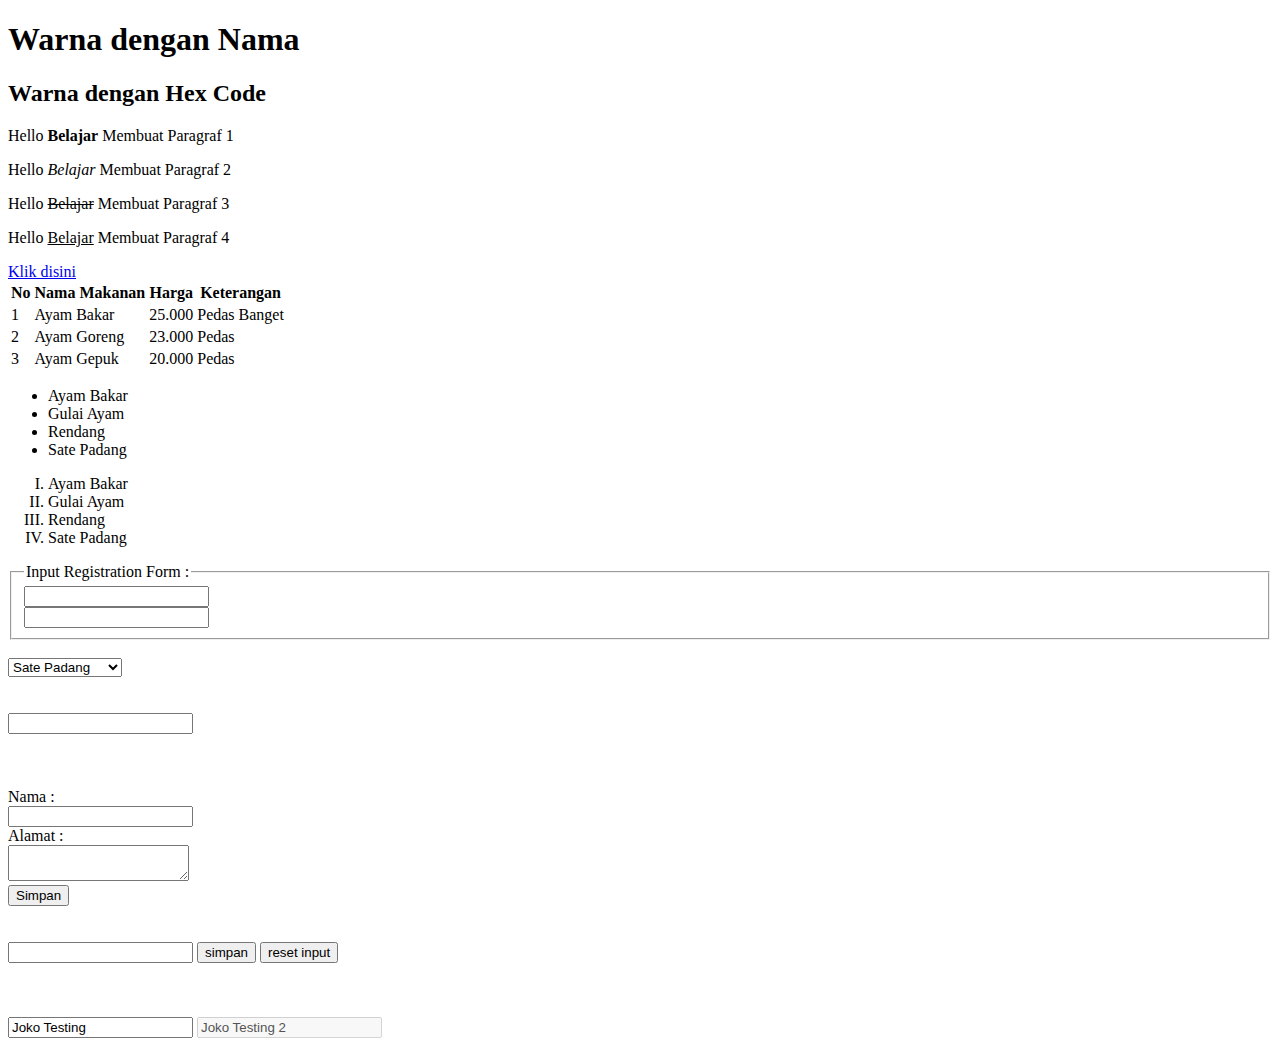
<file: index.html>
<!DOCTYPE html>

<html>
<head>
  <title>Belajar</title>
  <link rel="stylesheet" type="text/css" href="style/style.css">
<!-- <style>
h1{
  color:orange;
}
</style> -->
</head>

<body>
 <!-- <h1 style="color:green">Hello HTML H1</h1> -->
 <!-- <h1>Belajar CSS 1</h1>
 <h1 id="judul">Belajar CSS 2</h1>
 <h1 class="belajar">Belajar CSS 3</h1>

 <h2 class="belajar">Hello HTML H2</h2>
 <h3>Hello HTML H3</h3>
 <h4>Hello HTML H4</h4>
 <h5>Hello HTML H5</h5>
 <h6>Hello HTML H6</h6> -->

 <h1 id="idwarna" class="warnaKelas">Warna dengan Nama</h1>
 <h2>Warna dengan Hex Code</h2>

 <p>Hello <b>Belajar</b> Membuat Paragraf 1</p>
 <!-- <p>Hello <strong>Belajar</strong> Membuat Paragraf 1a</p> -->
 <p>Hello <i>Belajar</i> Membuat Paragraf 2</p>
 <!-- <p>Hello <em>Belajar</em> Membuat Paragraf 2a</p> -->
 <p>Hello <s>Belajar</s> Membuat Paragraf 3</p>
 <!-- <p>Hello <del>Belajar</del> Membuat Paragraf 3a</p> -->
 <p>Hello <u>Belajar</u> Membuat Paragraf 4</p>
 <!-- <p>Hello <ins>Belajar</ins> Membuat Paragraf 4a</p> -->
 <!-- <h1>Hello <small>Belajar</small> Membuat Paragraf 5</h1>
 <p>Hello <sup>Belajar</sup> Membuat Paragraf 6</p>
 <p>Hello <sub>Belajar</sub> Membuat Paragraf 7</p>
 <p>Hello <mark>Belajar</mark> Membuat Paragraf 8</p> -->
 <a href="https://google.com" target="_blank">Klik disini</a>
 <table>
   <tr>
    <th>No</th>
    <th>Nama Makanan</th>
    <th>Harga</th>
    <th>Keterangan</th>
   </tr>

   <tr>
    <td>1</td>
    <td>Ayam Bakar</td>
    <td>25.000</td>
    <td>Pedas Banget</td>
   </tr>

   <tr>
     <td>2</td>
     <td>Ayam Goreng</td>
     <td>23.000</td>
     <td>Pedas</td>
   </tr>

   <tr>
     <td>3</td>
     <td>Ayam Gepuk</td>
     <td>20.000</td>
     <td>Pedas</td>
   </tr>
 </table>
 <ul>
   <li>Ayam Bakar</li>
   <li>Gulai Ayam</li>
   <li>Rendang</li>
   <li>Sate Padang</li>
 </ul>

 <ol type="I">
   <li>Ayam Bakar</li>
   <li>Gulai Ayam</li>
   <li>Rendang</li>
   <li>Sate Padang</li>
 </ol>
 <!-- <img src="http://resepcaramemasak.info/wp-content/uploads/2014/07/Resep-Biji-Ketapang.jpg" alt="biji ketapang"></img>
 <img src="/img/contoh_gambar.jpg" alt="contoh_gambar"></img> -->
 <!-- <iframe src="http://www.detik.com/" height="500" width="500">
 </iframe> -->

<!-- <form>
  <input type="text"><br>
  <input type="password"><br>
  <input type="radio"><br>
  <input type="radio"><br>
  <input type="checkbox"><br>
  <input type="checkbox"><br>
  <input type="number"><br>
  <input type="email"><br>
  <input type="reset"><br>
  <input type="submit"><br>
</form> -->

<form>
  <fieldset>
    <legend>Input Registration Form :</legend>
    <input type="text"><br>
    <input type="text">
  </fieldset>
</form>
<br>
<select>
  <optgroup label="Sate">
   <option>Sate Padang</option>
   <option>Sate Madura</option>
  </optgroup>
  <optgroup label="Makanan Berkuah">
   <option>Gulai</option>
   <option>Soto</option>
  </optgroup>
</select>
<br>
<br>
<br>
<input type="text" list="isidatalist">
<datalist id="isidatalist">
  <option>Sate Padang</option>
  <option>Sate Madura</option>
  <option>Gulai</option>
  <option>Soto</option>
</datalist>
<br>
<br>
<br>
<br>
<label>Nama :</label><br>
<input type="text">
<br>
<label>Alamat :</label><br>
<textarea>
</textarea>
<br>
<button>Simpan</button>
<br>
<br>
<br>
<form>
  <input type="text">
  <input type="submit" value="simpan">
  <input type="reset" value="reset input">
</form>

<br><br><br>
<input type="text" value="Joko Testing" readonly id="nama_depan_peserta" class="inputName"/>
<input type="text" value="Joko Testing 2" disabled id="nama_belakang_peserta" class="inputName"/>
<!-- <input type="text" placeholder="Nama Lengkap"/> -->

</body>

</html>
</file>
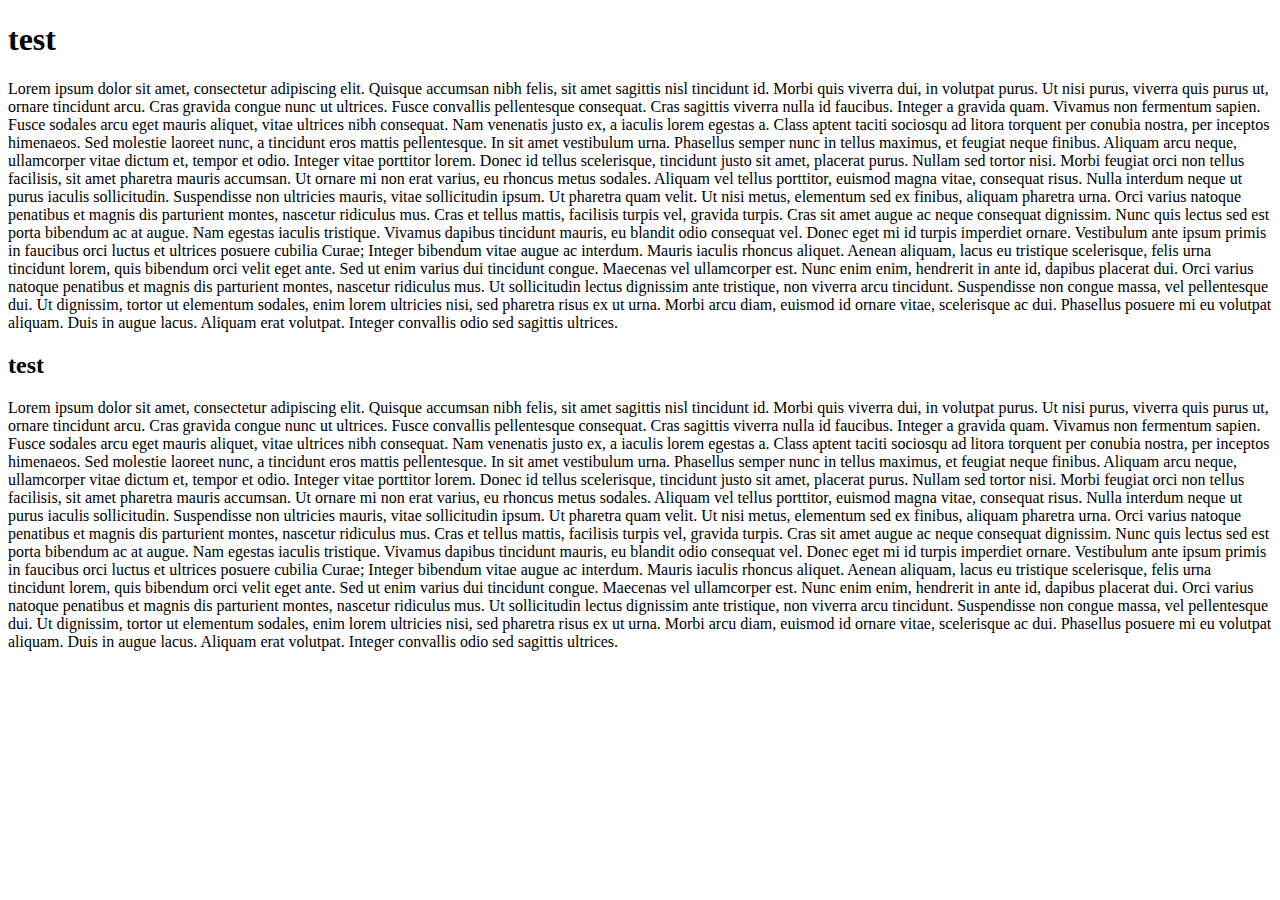
<file: div.html>
<!DOCTYPE html>
<html>
<head>
  <title>Mengenal DIV</title>
</head>
<body>
 <div>
 </div>
 <h1>test</h1>
 <p>Lorem ipsum dolor sit amet, consectetur adipiscing elit. Quisque accumsan nibh felis, sit amet sagittis nisl tincidunt id. Morbi quis viverra dui, in volutpat purus. Ut nisi purus, viverra quis purus ut, ornare tincidunt arcu. Cras gravida congue nunc ut ultrices. Fusce convallis pellentesque consequat. Cras sagittis viverra nulla id faucibus. Integer a gravida quam. Vivamus non fermentum sapien. Fusce sodales arcu eget mauris aliquet, vitae ultrices nibh consequat. Nam venenatis justo ex, a iaculis lorem egestas a.

Class aptent taciti sociosqu ad litora torquent per conubia nostra, per inceptos himenaeos. Sed molestie laoreet nunc, a tincidunt eros mattis pellentesque. In sit amet vestibulum urna. Phasellus semper nunc in tellus maximus, et feugiat neque finibus. Aliquam arcu neque, ullamcorper vitae dictum et, tempor et odio. Integer vitae porttitor lorem. Donec id tellus scelerisque, tincidunt justo sit amet, placerat purus. Nullam sed tortor nisi. Morbi feugiat orci non tellus facilisis, sit amet pharetra mauris accumsan. Ut ornare mi non erat varius, eu rhoncus metus sodales. Aliquam vel tellus porttitor, euismod magna vitae, consequat risus.

Nulla interdum neque ut purus iaculis sollicitudin. Suspendisse non ultricies mauris, vitae sollicitudin ipsum. Ut pharetra quam velit. Ut nisi metus, elementum sed ex finibus, aliquam pharetra urna. Orci varius natoque penatibus et magnis dis parturient montes, nascetur ridiculus mus. Cras et tellus mattis, facilisis turpis vel, gravida turpis. Cras sit amet augue ac neque consequat dignissim. Nunc quis lectus sed est porta bibendum ac at augue. Nam egestas iaculis tristique. Vivamus dapibus tincidunt mauris, eu blandit odio consequat vel. Donec eget mi id turpis imperdiet ornare.

Vestibulum ante ipsum primis in faucibus orci luctus et ultrices posuere cubilia Curae; Integer bibendum vitae augue ac interdum. Mauris iaculis rhoncus aliquet. Aenean aliquam, lacus eu tristique scelerisque, felis urna tincidunt lorem, quis bibendum orci velit eget ante. Sed ut enim varius dui tincidunt congue. Maecenas vel ullamcorper est. Nunc enim enim, hendrerit in ante id, dapibus placerat dui.

Orci varius natoque penatibus et magnis dis parturient montes, nascetur ridiculus mus. Ut sollicitudin lectus dignissim ante tristique, non viverra arcu tincidunt. Suspendisse non congue massa, vel pellentesque dui. Ut dignissim, tortor ut elementum sodales, enim lorem ultricies nisi, sed pharetra risus ex ut urna. Morbi arcu diam, euismod id ornare vitae, scelerisque ac dui. Phasellus posuere mi eu volutpat aliquam. Duis in augue lacus. Aliquam erat volutpat. Integer convallis odio sed sagittis ultrices.</p>
 </div>

</div>
<h2>test</h2>
<p>Lorem ipsum dolor sit amet, consectetur adipiscing elit. Quisque accumsan nibh felis, sit amet sagittis nisl tincidunt id. Morbi quis viverra dui, in volutpat purus. Ut nisi purus, viverra quis purus ut, ornare tincidunt arcu. Cras gravida congue nunc ut ultrices. Fusce convallis pellentesque consequat. Cras sagittis viverra nulla id faucibus. Integer a gravida quam. Vivamus non fermentum sapien. Fusce sodales arcu eget mauris aliquet, vitae ultrices nibh consequat. Nam venenatis justo ex, a iaculis lorem egestas a.

Class aptent taciti sociosqu ad litora torquent per conubia nostra, per inceptos himenaeos. Sed molestie laoreet nunc, a tincidunt eros mattis pellentesque. In sit amet vestibulum urna. Phasellus semper nunc in tellus maximus, et feugiat neque finibus. Aliquam arcu neque, ullamcorper vitae dictum et, tempor et odio. Integer vitae porttitor lorem. Donec id tellus scelerisque, tincidunt justo sit amet, placerat purus. Nullam sed tortor nisi. Morbi feugiat orci non tellus facilisis, sit amet pharetra mauris accumsan. Ut ornare mi non erat varius, eu rhoncus metus sodales. Aliquam vel tellus porttitor, euismod magna vitae, consequat risus.

Nulla interdum neque ut purus iaculis sollicitudin. Suspendisse non ultricies mauris, vitae sollicitudin ipsum. Ut pharetra quam velit. Ut nisi metus, elementum sed ex finibus, aliquam pharetra urna. Orci varius natoque penatibus et magnis dis parturient montes, nascetur ridiculus mus. Cras et tellus mattis, facilisis turpis vel, gravida turpis. Cras sit amet augue ac neque consequat dignissim. Nunc quis lectus sed est porta bibendum ac at augue. Nam egestas iaculis tristique. Vivamus dapibus tincidunt mauris, eu blandit odio consequat vel. Donec eget mi id turpis imperdiet ornare.

Vestibulum ante ipsum primis in faucibus orci luctus et ultrices posuere cubilia Curae; Integer bibendum vitae augue ac interdum. Mauris iaculis rhoncus aliquet. Aenean aliquam, lacus eu tristique scelerisque, felis urna tincidunt lorem, quis bibendum orci velit eget ante. Sed ut enim varius dui tincidunt congue. Maecenas vel ullamcorper est. Nunc enim enim, hendrerit in ante id, dapibus placerat dui.

Orci varius natoque penatibus et magnis dis parturient montes, nascetur ridiculus mus. Ut sollicitudin lectus dignissim ante tristique, non viverra arcu tincidunt. Suspendisse non congue massa, vel pellentesque dui. Ut dignissim, tortor ut elementum sodales, enim lorem ultricies nisi, sed pharetra risus ex ut urna. Morbi arcu diam, euismod id ornare vitae, scelerisque ac dui. Phasellus posuere mi eu volutpat aliquam. Duis in augue lacus. Aliquam erat volutpat. Integer convallis odio sed sagittis ultrices.</p>
</div>
</div>
</body>
</html>
</file>
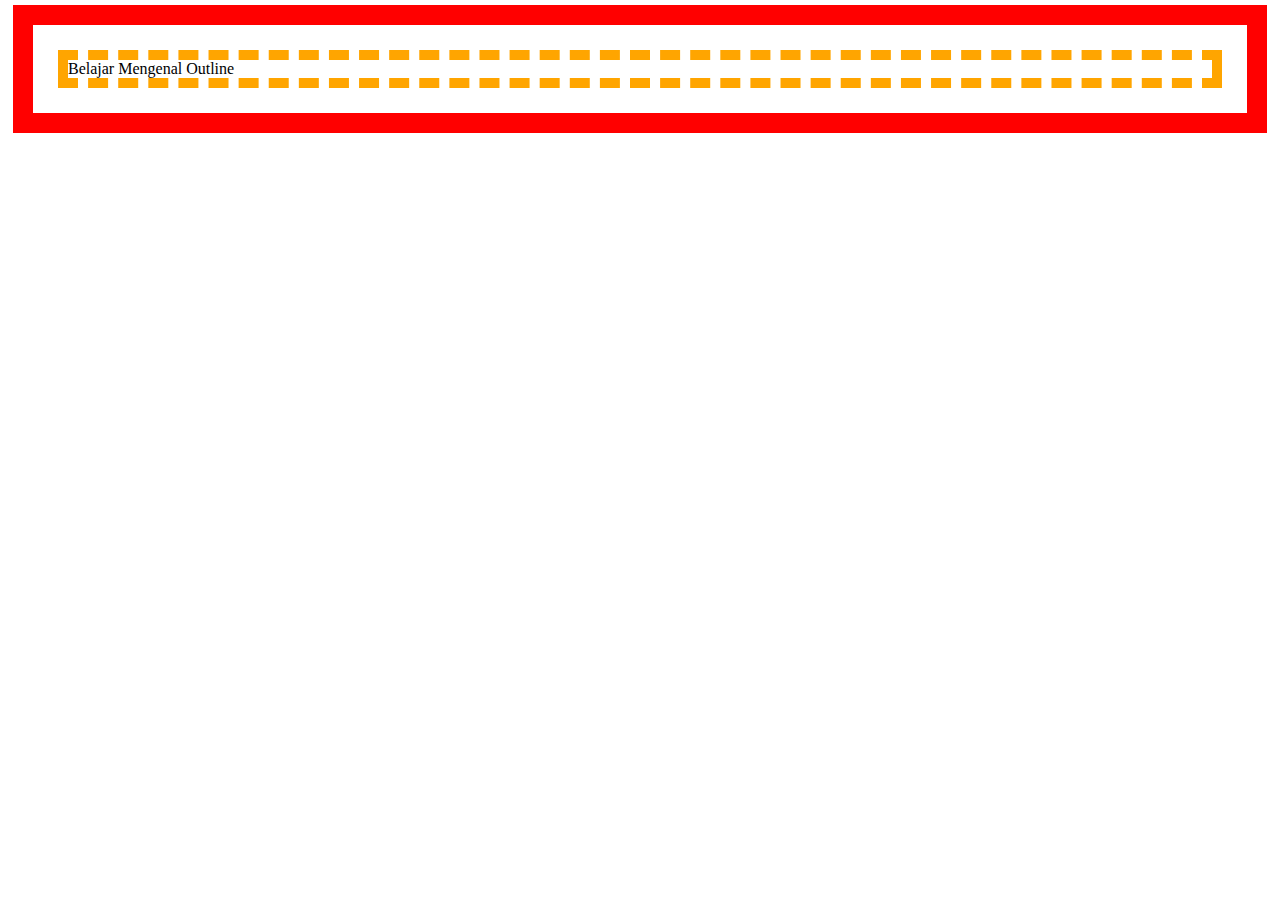
<file: outline.html>
<!DOCTYPE html>
<html>
<head>
  <link rel="stylesheet" type="text/css" href="style/outline.css">
  <title>Belajar Outline</title>
</head>
<body>
  <p class="outlineCSS">Belajar Mengenal Outline</p>
</html>
</file>
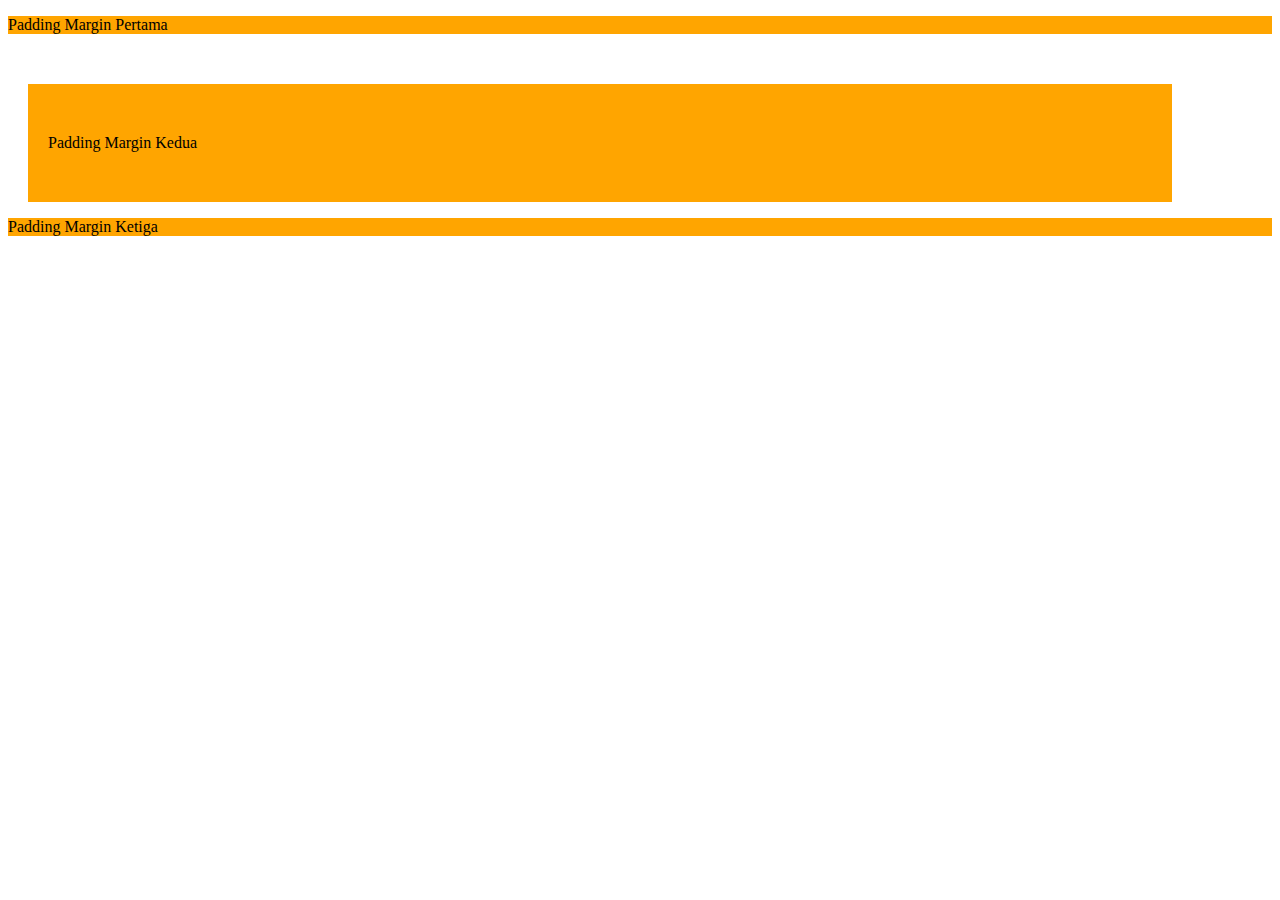
<file: padding-margin.html>
<!DOCTYPE html>
<html>
 <head>
   <link rel="stylesheet" href="style/padding-margin.css">
   <title>Belajar Padding Margin</title>
 </head>
 <body>
   <p class="paddingmargin">Padding Margin Pertama</p>
   <p id="id-paddingmargin" class="paddingmargin">Padding Margin Kedua</p>
   <p class="paddingmargin">Padding Margin Ketiga</p>
 </body>
</html>
</file>
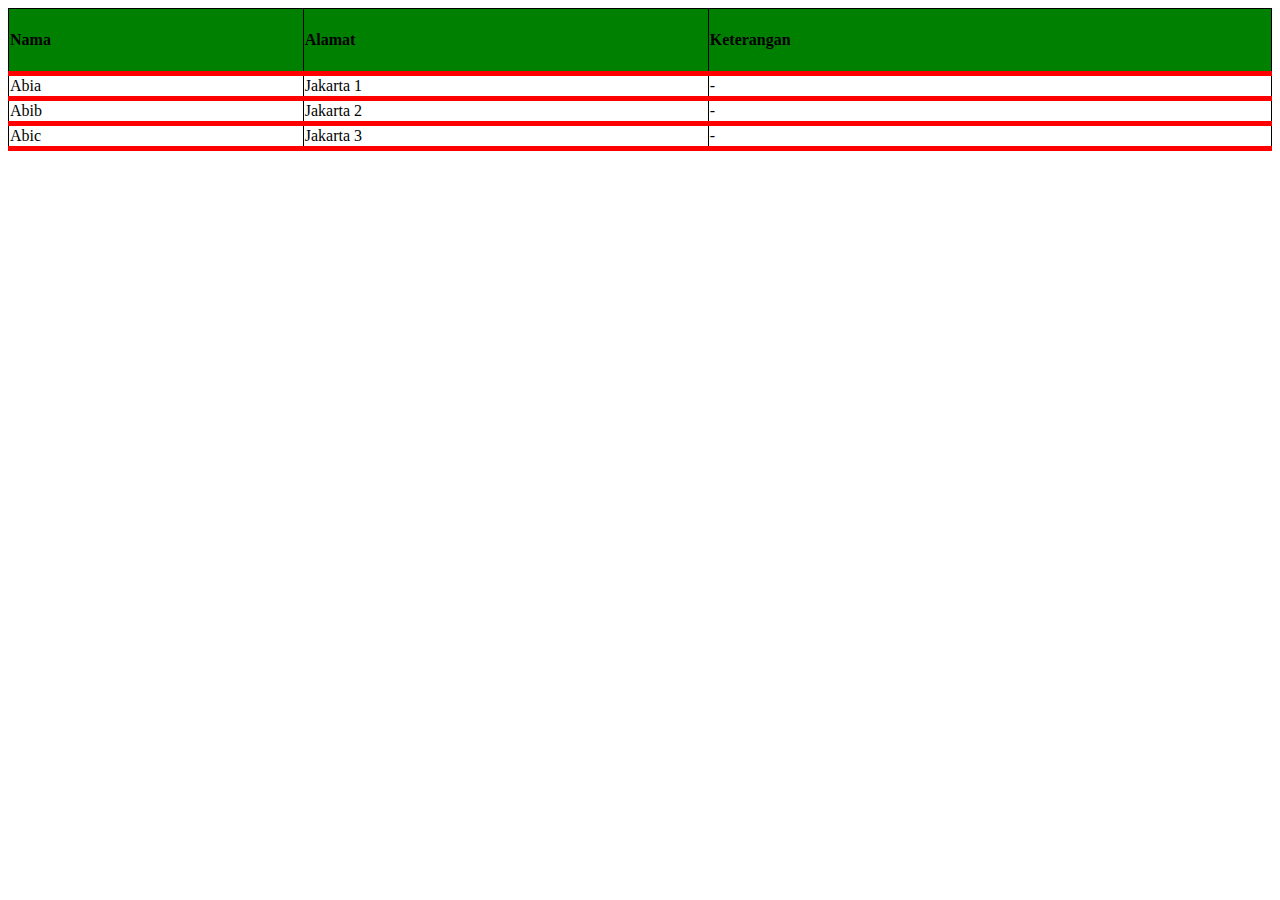
<file: table.html>
<!DOCTYPE html>
<html>
 <head>
   <link rel="stylesheet" href="style/table.css" type ="text/css">
   <title>Belajar Manipulasi Tabel</title>

   </table>
 </head>
 <body>
   <table>
     <tr>
       <th>Nama</th>
       <th>Alamat</th>
       <th>Keterangan</th>
     </tr>
     <tr class="hov">
       <td>Abia</td>
       <td>Jakarta 1</td>
       <td>-</td>
     </tr>
     <tr class="hov">
       <td>Abib</td>
       <td>Jakarta 2</td>
       <td>-</td>
     </tr>
     <tr class="hov">
       <td>Abic</td>
       <td>Jakarta 3</td>
       <td>-</td>
     </tr>
   </table>
 </body>
</html>
</file>
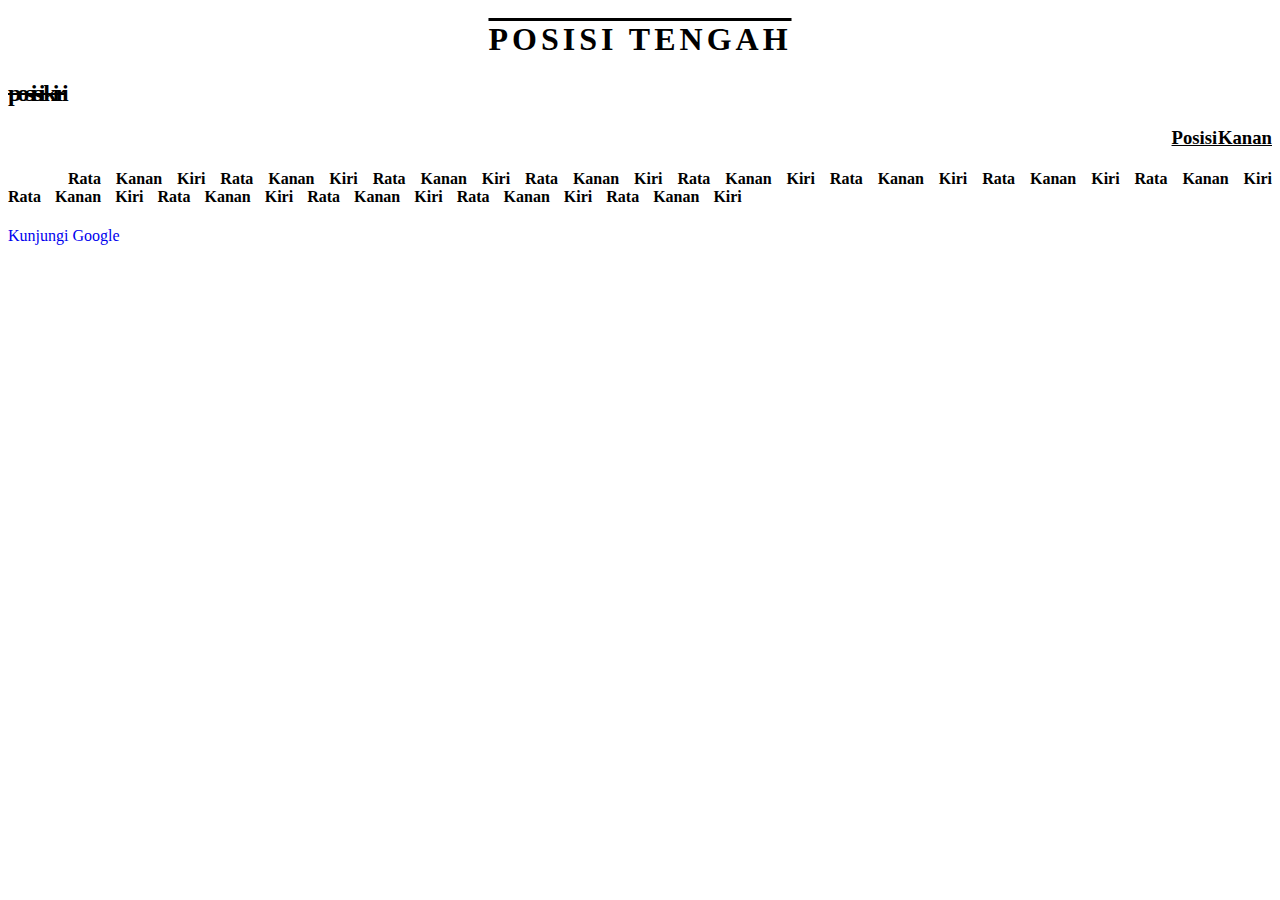
<file: text.html>
<!DOCTYPE HTML>
<html>
 <head>
  <link rel="stylesheet" href="style/text.css" type="text/css">
  <title>Belajar Mengatur Text</title>
 </head>
 <body>
   <h1 class="tengah">Posisi Tengah</h1>
   <h2 class="kiri">Posisi Kiri</h2>
   <h3 class="kanan">Posisi Kanan</h3>
   <h4 class="kanankiri">Rata Kanan Kiri Rata Kanan Kiri Rata Kanan Kiri Rata Kanan Kiri Rata Kanan Kiri Rata Kanan Kiri Rata Kanan Kiri Rata Kanan Kiri Rata Kanan Kiri Rata Kanan Kiri Rata Kanan Kiri Rata Kanan Kiri Rata Kanan Kiri</h4>
   <a href="http://google.com">Kunjungi Google</a>
 </body>
</html>
</file>
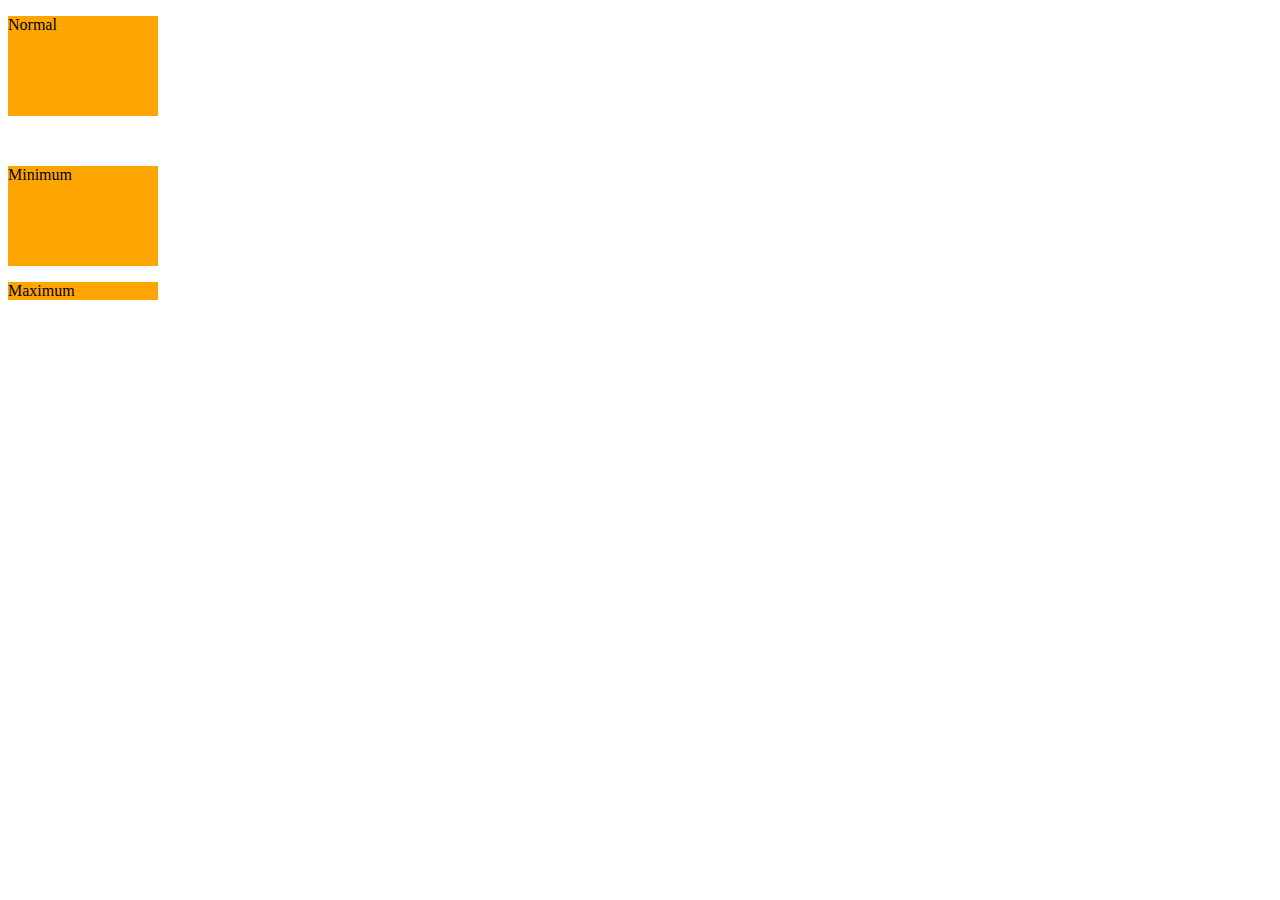
<file: width-height.html>
<!DOCTYPE html>
<html>
 <head>
  <link rel="stylesheet" type="text/css" href="/style/width-height.css">
  <title>Belajar Width dan Height</title>
 </head>
 <body>
   <p class="normal">Normal</p><br>
   <p class="min-p">Minimum</p>
   <p class="max-p">Maximum </p>
 </body>
</html>
</file>
<file: style/style.css>
.belajar{
  /* border-style: dotted; */
  /* border-style: dashed; */
  /* border-style: solid; */
  /* border-style: double; */
  /* border-style: ridge; */
  /* border-style: inset; */
  /* border-style: outset; */

  /* border-style: none; */
  /* border-style: hidden; */

  /* border-style: dotted dashed solid double; */
  background-color: orange;
  padding:20px;
  margin:100px;
}
</file>
<file: style/outline.css>
.outlineCSS{
  margin : 50px;
  /* outline-style: solid;
  outline-color: blue;
  outline-width: 20px; */
  outline: 20px solid red;
  outline-offset: 25px;

  border-style: dashed;
  border-color: orange;
  border-width: 10px;
}
</file>
<file: style/padding-margin.css>
.paddingmargin{
  background-color: orange;
}

#id-paddingmargin{
  padding: 50px 20px 50px 20px;
  /* margin-top: 100px;
  margin-right: 50px;
  margin-bottom: 80px;
  margin-left: 40px; */

  margin: 50px 100px 0px 20px;
}
</file>
<file: style/table.css>
table, th, td{
  border:  1px solid black;
}

table {
  border-collapse: collapse;
  width: 100%;
}

th {
  background-color: green;
  height: 60px;
  text-align: left;
  vertical-align: middle;
}

.hov:hover{
  background-color: orange;
}

th, td{
  border-bottom: 5px solid red;
}
</file>
<file: style/text.css>
.tengah{
  text-align: center;
  text-decoration: overline;
  text-transform: uppercase;
  letter-spacing: 4px;
}

.kiri{
  text-align: left;
  text-decoration: line-through;
  text-transform: lowercase;
  letter-spacing: -4px;
}

.kanan{
  text-align: right;
  text-decoration: underline;
  text-transform: capitalize;
  word-spacing: -4px;
}

.kanankiri{
  text-align: justify;
  text-indent: 60px;
  word-spacing: 10px;
}

a{
  text-decoration: none;
}
</file>
<file: style/width-height.css>
p{
  background-color: orange;
}

.normal{
  height: 100px;
  width: 150px;
}

.min-p{
  min-height: 100px;
  width: 150px;
}

.max-p{
  max-height: 100px;
  width: 150px;
}
</file>
